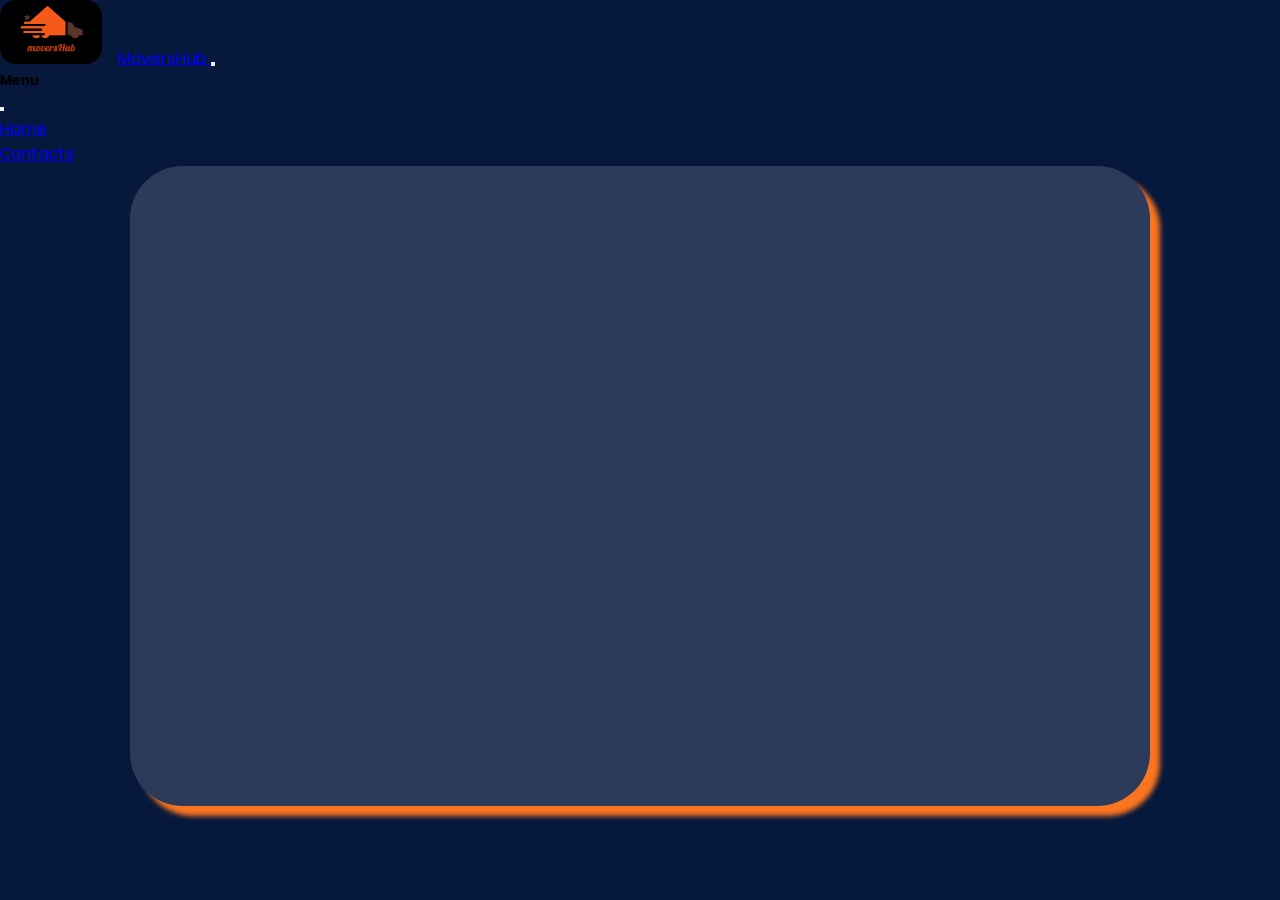
<file: index.html>
<!DOCTYPE html>
<html lang="en">

<head>
  <meta charset="UTF-8" />
  <meta http-equiv="X-UA-Compatible" content="IE=edge" />
  <meta name="viewport" content="width=device-width, initial-scale=1.0" />
  <title>Movers Hub</title>
  <link href="https://cdn.jsdelivr.net/npm/bootstrap@5.1.3/dist/css/bootstrap.min.css" rel="stylesheet"
    integrity="sha384-1BmE4kWBq78iYhFldvKuhfTAU6auU8tT94WrHftjDbrCEXSU1oBoqyl2QvZ6jIW3" crossorigin="anonymous" />
  <script src="https://cdn.jsdelivr.net/npm/bootstrap@5.1.3/dist/js/bootstrap.bundle.min.js"
    integrity="sha384-ka7Sk0Gln4gmtz2MlQnikT1wXgYsOg+OMhuP+IlRH9sENBO0LRn5q+8nbTov4+1p" crossorigin="anonymous">
  </script>
  <link rel="stylesheet" href="css/index.css" />
</head>

<body>
  <header>
    <nav class="navbar navbar-expand-lg navbar-light">
      <div class="container-fluid">
        <img src="assets/ogayes/images/movershub.png" height="" width="" alt="" id="uv" />
        <a class="navbar-brand display-1 text-light" href="#"> MoversHub </a>
        <button class="navbar-toggler text-warning" type="button" data-bs-toggle="offcanvas"
          data-bs-target="#offcanvasNavbar" aria-controls="offcanvasNavbar">
          <span class="navbar-toggler-icon"></span>
        </button>
        <div class="offcanvas offcanvas-end" tabindex="-1" id="offcanvasNavbar" aria-labelledby="offcanvasNavbarLabel">
          <div class="offcanvas-header">
            <h5 class="offcanvas-title text-light fs-3" id="offcanvasNavbarLabel">
              Menu
            </h5>
            <button type="button" class="btn-close text-reset" data-bs-dismiss="offcanvas" aria-label="Close"></button>
          </div>
          <div class="offcanvas-body">
            <ul class="navbar-nav justify-content-end flex-grow-1 pe-3">
              <li class="nav-item">
                <a class="nav-link active text-light" aria-current="page" href="index.html">Home</a>
              </li>

              <li class="nav-item">
                <a class="nav-link text-light" href="contact.html">Contacts</a>
              </li>
            </ul>
          </div>
        </div>

      </nav>
    </header>
    <section class="logIn">
      <div class="box mb-5">
        <div class="innerBox">
          <div class="formBox d-grid">
            <form
              action="index.html"
              class="sign-in-form d-flex justify-content-evenly"
            >
              <div class="logo fst-italic d-flex text-center">
                <h1 class="text-light fw-bold">Movers Hub</h1>
              </div>
              <div class="heading">
                <h2 class="col">Welcome Back!!</h2>

      </div>
    </nav>
  </header>
  <section class="logIn">
    <div class="box mb-5">
      <div class="innerBox">
        <div class="formBox d-grid">
          <form action="index.html" class="sign-in-form d-flex justify-content-evenly">
            <div class="logo fst-italic d-flex text-center">
              <h1 class="text-light fw-bold">Movers Hub</h1>
            </div>
            <div class="heading">
              <h3 class="col">Welcome Back!!</h3>


              <p class="fs-6">Don't have an account?</p>

              <a href="#" class="toggle fs-6">Sign up</a>
            </div>


              <div class="forms">
                <div class="form-group">
                  <div class="input">
                    <input
                      required
                      type="text"
                      id="name"
                      class="field"
                      minlength="4"
                      placeholder="Your name here..."
                    />
                  </div>
                  <div class="input">
                    <input
                      required
                      type="text"
                      id="password"
                      class="field"
                      placeholder="Your password..."
                      minlength="4"
                    />
                  </div>
                  <input type="submit" value="Sign-In" class="signBtn" />
                  <p class="text">
                    Forgot your password or login details?
                    <a href="#">Get help?</a>signing in.
                  </p>
                </div>
              </div>
            </form>
            <form
              action="index.html"
              class="sign-up-form d-flex justify-content-evenly"
            >
              <div class="logo fst-italic d-flex text-center">
                <h1 class="text-light fw-bold">Movers Hub</h1>
              </div>
              <div class="heading">
                <h2 class="col">Get Started!!</h2>
                <p>Already have an account?</p>
                <a href="#" class="toggle">Sign in</a>
              </div>
              <div class="forms">
                <div class="form-group">
                  <div class="input">
                    <input
                      required
                      type="text"
                      id="name"
                      class="field"
                      minlength="4"
                      placeholder="Your name here..."
                    />
                  </div>
                  <div class="input">
                    <input
                      required
                      type="email"
                      id="password"
                      class="field"
                      placeholder="@gmail.com..."
                      minlength="4"
                    />
                  </div>
                  <div class="input">
                    <input
                      required
                      type="text"
                      id="password"
                      class="field"
                      placeholder="Your password..."
                      minlength="4"
                    />
                  </div>
                  <input type="submit" value="Sign-Up" class="signBtn" />
                  <p class="text">
                    By signing up I agree to the
                    <a href="#">Terms of Service </a> and
                    <a href="#">Privacy conditions.</a>
                  </p>

            <div class="forms">
              <div class="form-group">
                <div class="input">
                  <input type="text" id="name" class="field" minlength="4" placeholder="Your name here..." />
                </div>
                <div class="input">
                  <input type="text" id="password" class="field" placeholder="Your password..." minlength="4" />

                </div>
                <input type="submit" value="Sign-In" class="signBtn" />
                <p class="text">
                  Forgot your password or login details?
                  <a href="#">Get help? </a>signing in.
                </p>
              </div>
            </div>
          </form>
          <form action="index.html" class="sign-up-form d-flex justify-content-evenly">
            <div class="logo fst-italic d-flex text-center">
              <h1 class="text-light fw-bold">Movers Hub</h1>
            </div>
            <div class="heading">
              <h3 class="col">Get Started!! </h3>
              <p class="fs-6">Already have an account? </p>
              <a href="#" class="toggle fs-6">Sign in</a>
            </div>
            <div class="forms">
              <div class="form-group">
                <div class="input">
                  <input type="text" id="name" class="field" minlength="4" placeholder="Your name here..." />
                </div>
                <div class="input">
                  <input type="email" id="password" class="field" placeholder="@gmail.com..." minlength="4" />
                </div>
                <div class="input">
                  <input type="text" id="password" class="field" placeholder="Your password..." minlength="4" />
                </div>
                <input type="submit" value="Sign-Up" class="signBtn" />
                <p class="text">
                  By signing up I agree to the
                  <a href="#">Terms of Service </a> and
                  <a href="#">Privacy conditions.</a>
                </p>
              </div>
            </div>
          </form>
        </div>

        <div class="carousel d-grid">
          <div class="pictures d-grid">
            <img src="images/Logopx.gif" alt="" />
          </div>
          <div class="slider d-flex justify-content-center">
            <div class="wrap">
              <div class="group d-flex flex-column align-content-center fw-bold text-center">
                <p>
                  Get moving with
                  <span class="text-light fst-italic">Movers Hub</span>.
                </p>
                <p>We vet all our movers ensuring your're in safe hands.</p>
              </div>
            </div>
          </div>
        </div>
      </div>
    </div>
  </section>

  <script src="https://cdnjs.cloudflare.com/ajax/libs/jquery/3.6.0/jquery.min.js"
    integrity="sha512-894YE6QWD5I59HgZOGReFYm4dnWc1Qt5NtvYSaNcOP+u1T9qYdvdihz0PPSiiqn/+/3e7Jo4EaG7TubfWGUrMQ=="
    crossorigin="anonymous" referrerpolicy="no-referrer"></script>
  <script src="js/index.js"></script>
</body>

</html>
</file>
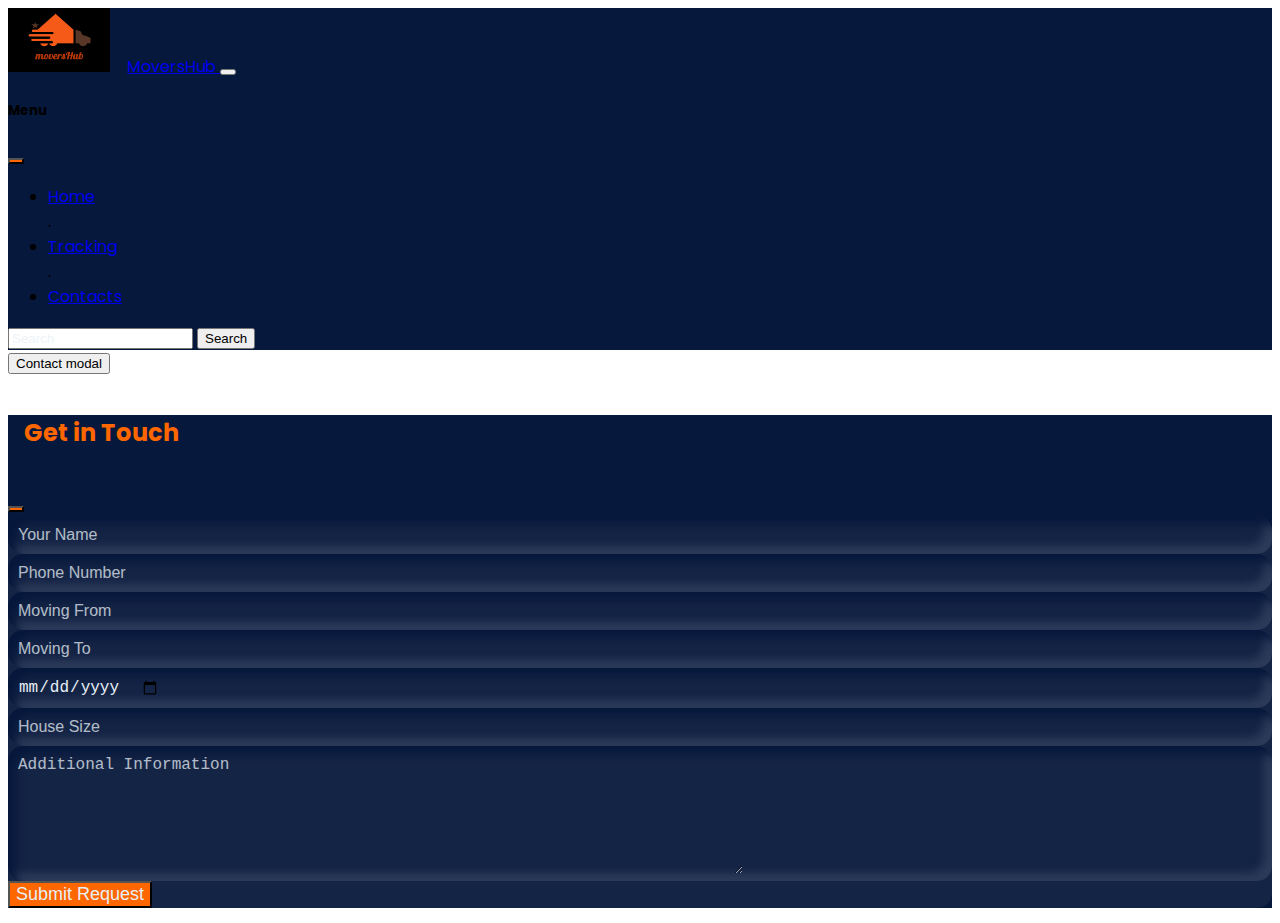
<file: booking.html>
<!DOCTYPE html>
<html lang="en">

<head>
  <meta charset="UTF-8">
  <meta http-equiv="X-UA-Compatible" content="IE=edge">
  <meta name="viewport" content="width=device-width, initial-scale=1.0">
  <link href="https://cdn.jsdelivr.net/npm/bootstrap@5.1.3/dist/css/bootstrap.min.css" rel="stylesheet"
    integrity="sha384-1BmE4kWBq78iYhFldvKuhfTAU6auU8tT94WrHftjDbrCEXSU1oBoqyl2QvZ6jIW3" crossorigin="anonymous">
  <link rel="stylesheet" href="./css/booking.css">
  <title>Booking Form</title>
  <script src="https://cdn.jsdelivr.net/npm/bootstrap@5.1.3/dist/js/bootstrap.bundle.min.js"
    integrity="sha384-ka7Sk0Gln4gmtz2MlQnikT1wXgYsOg+OMhuP+IlRH9sENBO0LRn5q+8nbTov4+1p" crossorigin="anonymous">
  </script>
  <script src="https://code.jquery.com/jquery-3.6.0.js" integrity="sha256-H+K7U5CnXl1h5ywQfKtSj8PCmoN9aaq30gDh27Xc0jk="
    crossorigin="anonymous"></script>
  <script src="./js/booking.js" type="module"></script>
</head>

<body>
  <header>
    <nav class="navbar navbar-expand-lg navbar-light">
      <div class="container-fluid">
        <img src="assets/ogayes/images/movershub.png" height="" width="" alt="" id="uv">
        <a class="navbar-brand display-1 text-light" href="#">MoversHub </a>
        <button class="navbar-toggler text-warning" type="button" data-bs-toggle="offcanvas"
          data-bs-target="#offcanvasNavbar" aria-controls="offcanvasNavbar">
          <span class="navbar-toggler-icon "></span>
        </button>
        <div class="offcanvas offcanvas-end" tabindex="-1" id="offcanvasNavbar" aria-labelledby="offcanvasNavbarLabel">
          <div class="offcanvas-header">
            <h5 class="offcanvas-title text-light fs-3" id="offcanvasNavbarLabel">Menu</h5>
            <button type="button" class="btn-close text-reset" data-bs-dismiss="offcanvas" aria-label="Close"></button>
          </div>
          <div class="offcanvas-body">
            <ul class="navbar-nav justify-content-end flex-grow-1 pe-3">
              <li class="nav-item">
                <a class="nav-link active text-light" aria-current="page" href="index.html">Home</a>
              </li>.
              <li class="nav-item">
                <a class="nav-link text-light" href="tracking.html">Tracking</a>
              </li>.
              <li class="nav-item">
                <a class="nav-link text-light" href="contact.html">Contacts</a>
              </li>
            </ul>
            <form class="d-flex">
              <input class="form-control me-2" type="search" placeholder="Search" aria-label="Search">
              <button class="btn btn-outline-light text-warning" type="submit">Search</button>
            </form>
          </div>
        </div>
      </div>
    </nav>
  </header>

  <div class="container p-5">
    <!-- Button trigger modal -->
    <button type="button" class="btn btn-primary" data-bs-toggle="modal" data-bs-target="#bookingModal">
      Contact modal
    </button>

    <!-- Modal -->
    <div class="modal fade myModal" id="bookingModal" tabindex="-1" aria-labelledby="exampleModalLabel"
      aria-hidden="true">
      <div class="modal-dialog modal-lg">
        <div class="modal-content">
          <div class="modal-header text-center">
            <h5 class="modal-title" id=" exampleModalLabel">Get in Touch</h5>
            <button type="button" class="btn-close" data-bs-dismiss="modal" aria-label="Close"></button>
          </div>
          <div class="modal-body">
            <div class="container form-container p-2">
              <form id="contactForm" action="tracking.html">
                <div class="row d-flex g-3 fields m-2">
                  <div class="col forminput mx-3">
                    <input type="text" name="pName" class="w-100" id="name" placeholder="Your Name" required>
                  </div>
                  <div class="col forminput mx-3">
                    <input type="tel" name="telNo" class="w-100" id="tel" placeholder="Phone Number" maxlength="10"
                      required>
                  </div>
                </div>

                <div class="row d-flex g-3 fields m-2">
                  <div class="col forminput mx-3">
                    <input type="text" name="movingfrom" class="w-100" id="moving-from" placeholder="Moving From"
                      required>
                  </div>
                  <div class="col forminput mx-3">
                    <input type="text" name="movingto" class="w-100" id="moving-to" placeholder="Moving To" required>
                  </div>
                </div>

                <div class="row d-flex g-3 fields m-2 ">
                  <div class="col forminput mx-3">
                    <input type="date" class="text-light opacity-75 w-100" name="date" id="date-picker"
                      placeholder="Schedule Date" required>
                  </div>
                  <div class="col forminput mx-3">
                    <input type="number" class="w-100" name="NoOfRooms" id="rooms" placeholder="House Size" min="1"
                      required>
                  </div>
                </div>

                <div class="row d-flex g-3 fields m-2 ">
                  <div class="col forminput mx-3">
                    <textarea name="messages" id="message" cols=70" rows="6"
                      placeholder="Additional Information"></textarea>
                  </div>
                </div>
                <div class="atc m-4">
                  <button type="button" id="submitBtn" class="btn btn-atc">Submit
                    Request</button>
                </div>
              </form>
            </div>
          </div>
        </div>
      </div>
    </div>
  </div>

</body>

</html>
</file>
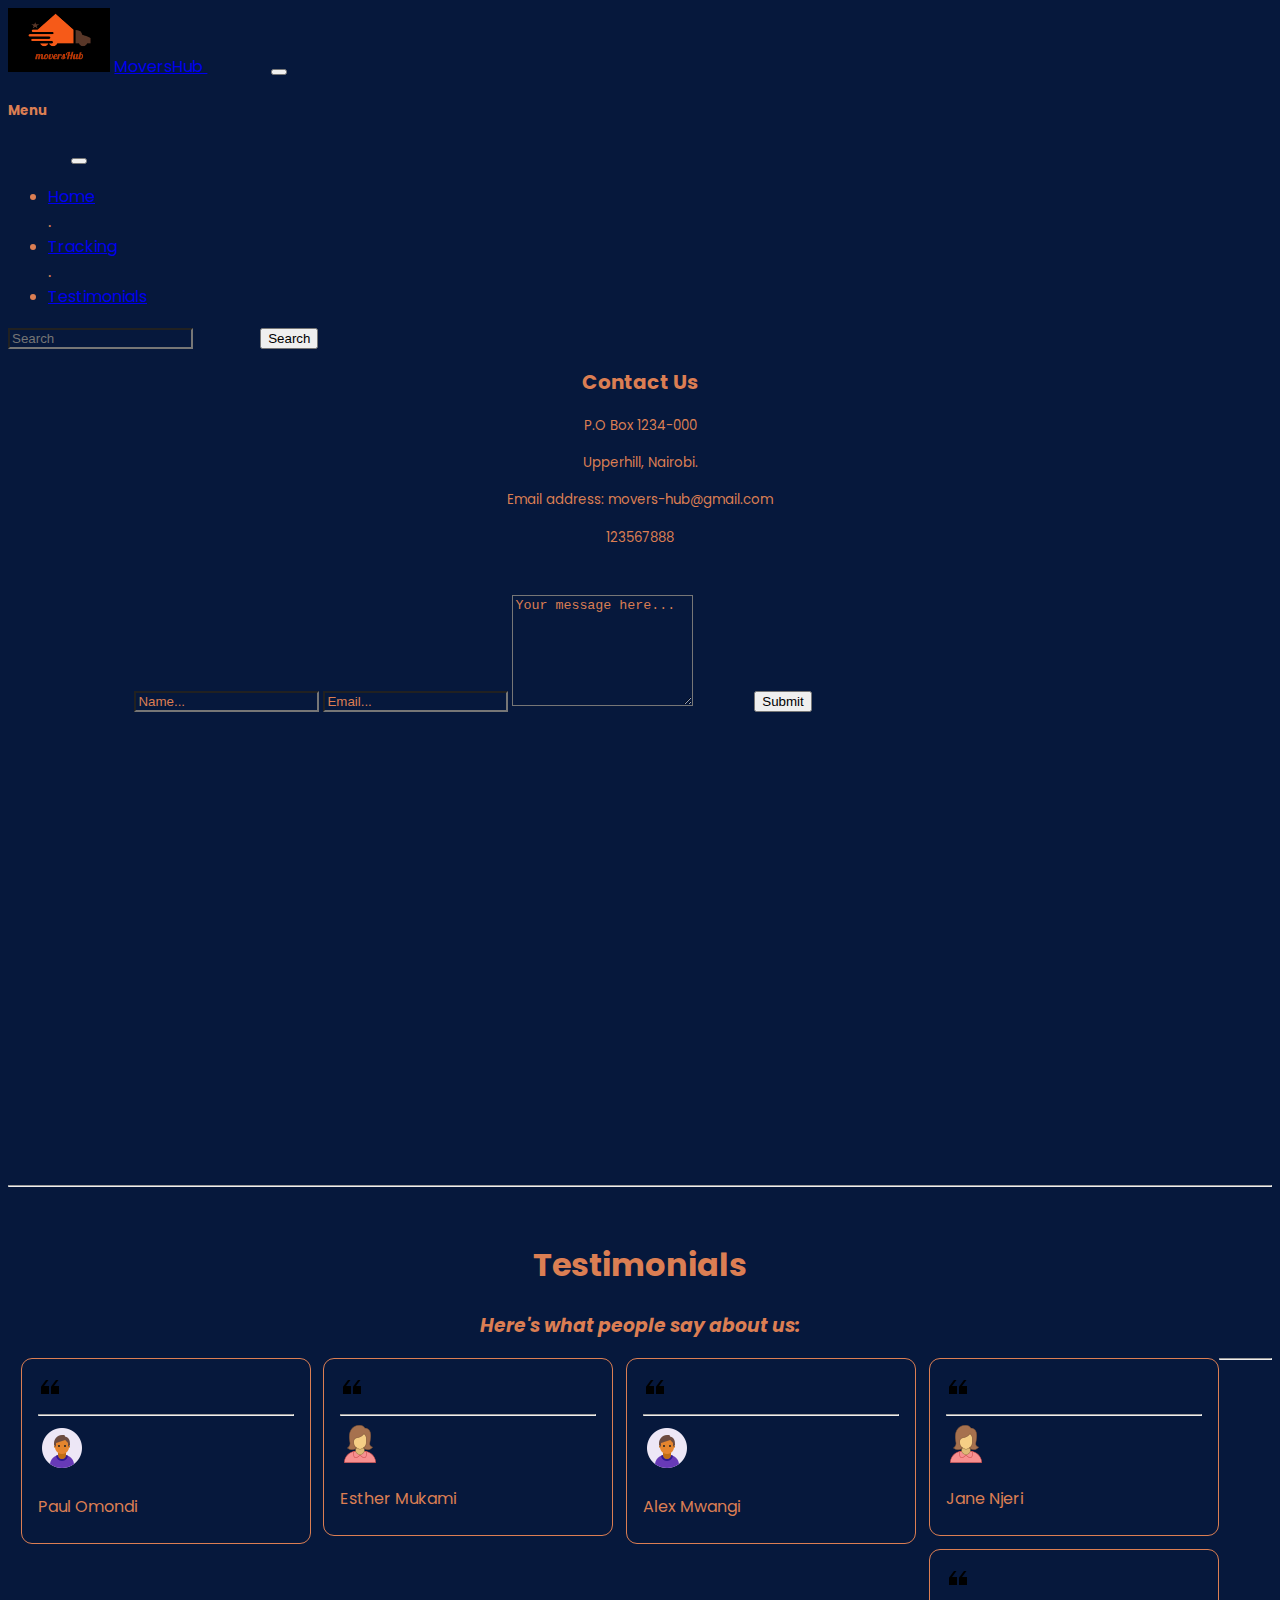
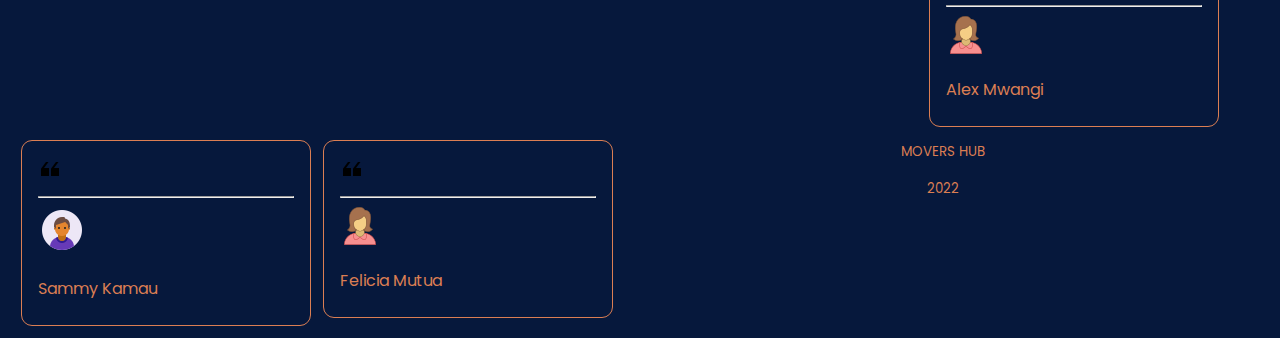
<file: contact.html>
<!DOCTYPE html>
<html lang="en">

<head>
    <meta charset="UTF-8">
    <meta http-equiv="X-UA-Compatible" content="IE=edge">
    <meta name="viewport" content="width=device-width, initial-scale=1.0">
    <title>Testimonials-Contact Us</title>
    <link href="https://cdn.jsdelivr.net/npm/bootstrap@5.1.3/dist/css/bootstrap.min.css" rel="stylesheet"
        integrity="sha384-1BmE4kWBq78iYhFldvKuhfTAU6auU8tT94WrHftjDbrCEXSU1oBoqyl2QvZ6jIW3" crossorigin="anonymous">
    <link rel="stylesheet" href="css/contact.css">

</head>

<body>
    <header>

        <nav class="navbar navbar-expand-lg navbar-light   p-2 mb-4">
            <div class="container-fluid">
                <img src="assets/ogayes/images/movershub.png" height="" width="" alt="" id="uv">
                <a class="navbar-brand display-1 text-light" href="#">MoversHub </a>
                <button class="navbar-toggler  text-warning" type="button" data-bs-toggle="offcanvas"
                    data-bs-target="#offcanvasNavbar" aria-controls="offcanvasNavbar">
                    <span class="navbar-toggler-icon "></span>
                </button>
                <div class="offcanvas offcanvas-end" tabindex="-1" id="offcanvasNavbar"
                    aria-labelledby="offcanvasNavbarLabel">
                    <div class="offcanvas-header">
                        <h5 class="offcanvas-title text-light fs-3" id="offcanvasNavbarLabel">Menu</h5>
                        <button type="button" class="btn-close text-reset" data-bs-dismiss="offcanvas"
                            aria-label="Close"></button>
                    </div>
                    <div class="offcanvas-body">
                        <ul class="navbar-nav justify-content-end flex-grow-1 pe-3">
                            <li class="nav-item">
                                <a class="nav-link active text-light" aria-current="page" href="index.html">Home</a>
                            </li>.
                            <li class="nav-item">
                                <a class="nav-link text-light" href="tracking.html">Tracking</a>
                            </li>.
                            <li class="nav-item">
                                <a class="nav-link text-light" href="#heading">Testimonials</a>
                            </li>

                        </ul>
                        <form class="d-flex">
                            <input class="form-control me-2" type="search" placeholder="Search" aria-label="Search">
                            <button class="btn btn-outline-light text-warning" type="submit">Search</button>
                        </form>
                    </div>
                </div>
            </div>
        </nav>
    </header>


    <div class="address mb-5">
        <h2>Contact Us</h2>
        <p>P.O Box 1234-000</p>
        <p>Upperhill, Nairobi.</p>
        <p>Email address: movers-hub@gmail.com</p>
        <p>123567888</p>
    </div>

    <div class="map row mx-auto">
        <div class="col-lg-6">
            <form id="contact">
                <input type="text" class="form-control p-3 mb-2" placeholder="Name..." id="text">
                <label for="Name"></label>

                <input type="email" class="form-control p-3 mb-2" placeholder="Email..." id="email">
                <label for="email"></label>
                <textarea class="form-control" rows="7" placeholder="Your message here..." id="message"></textarea>

                <button type="submit" class="btn btn-primary mt-3 text-center mx-auto">Submit</button>

            </form>
        </div>
        <div class="col-lg-6 mapouter">
            <div class="gmap_canvas"><iframe width="746" height="526" id="gmap_canvas"
                    src="https://maps.google.com/maps?q=upperhill&t=&z=13&ie=UTF8&iwloc=&output=embed" frameborder="0"
                    scrolling="no" marginheight="0" marginwidth="0"></iframe><a
                    href="https://www.embedgooglemap.net/blog/divi-discount-code-elegant-themes-coupon/">divi
                    discount</a><br>
                <style>
                    .mapouter {
                        position: relative;
                        text-align: right;
                        height: 400px;
                        width: 620px;
                    }
                </style><a href="https://www.embedgooglemap.net">how to add a google map to html</a>
                <style>
                    .gmap_canvas {
                        overflow: hidden;
                        background: none !important;
                        height: 400px;
                        width: 620px;
                    }
                </style>
            </div>
        </div>

    </div>

    <hr>
    <div id="heading">
        <h1>Testimonials</h1>
        <h3>Here's what people say about us:</h3>
    </div>
    <div class="row items p-5 mx-auto justify-content-center">
        <div class="col-sm-12 col-md-6 col-lg-3 card">
            <div class="card-body text-center">
                <img src="./images-test/icons8-quote-left-24.png" alt="quotesicon">
                <div class="comment">
                    <p>Being able to choose the size of the vehicle for my goods was the best part. I was able to get my
                        quote and
                        i didn't have the trouble of charges changing when the work was done. Payment was made online
                        for
                        accountability. Brilliant!
                    </p>
                </div>
                <hr>
                <div>
                    <div class="maleicon"><img src="./images-test/icons8-circled-user-male-skin-type-5-48.png"
                            alt="maleicon">
                    </div>
                    <div class="prof">
                        <div class="profile">
                            <p>Paul Omondi</p>
                        </div>
                    </div>

                </div>

            </div>
        </div>
        <div class="col-sm-12 col-md-6 col-lg-3 card">
            <div class="card-body text-center">
                <img src="./images-test/icons8-quote-left-24.png" alt="quotesicon">
                <div class="comment">
                    <p>I am very happy that i didn't have to go round looking for transport services.
                        This is definately a game changer. The service provider came home 30min before time!
                    </p>
                </div>
                <hr>
                <div>
                    <div class="femaleicon"><img src="./images-test/icons8-lady-40.png" alt="femaleicon">
                    </div>
                    <div class="prof">
                        <div class="profile">
                            <p>Esther Mukami</p>
                        </div>
                    </div>

                </div>

            </div>
        </div>
        <div class="col-sm-12 col-md-6 col-lg-3 card text-center">
            <div class="card-body">
                <img src="./images-test/icons8-quote-left-24.png" alt="quotesicon">
                <div class="comment">
                    <p>At first i thought this would have been expensive, but the movers are very open to negotiation. I
                        also
                        like how first i got a quote and a call back from the mover i booked. They were very
                        professional.
                        I recommend this site to anyone who wants to move.
                    </p>
                </div>
                <hr>
                <div>
                    <div class="maleicon"><img src="./images-test/icons8-circled-user-male-skin-type-5-48.png"
                            alt="maleicon">
                    </div>
                    <div class="prof">
                        <div class="profile">
                            <p>Alex Mwangi</p>
                        </div>
                    </div>

                </div>

            </div>
        </div>
        <div class="col-sm-12 col-md-6 col-lg-3 card text-center">
            <div class="card-body">
                <img src="./images-test/icons8-quote-left-24.png" alt="quotesicon">
                <div class="comment">
                    <p>I was able to find a mover despite the short notice, they were able to move me a significant
                        distance, from Nairobi to Nakuru. They organized
                        everything and got my place in order not minding the current stress on time.
                    </p>
                </div>
                <hr>
                <div>
                    <div class="ladyicon"><img src="./images-test/icons8-lady-40.png" alt="femaleicon">
                    </div>
                    <div class="prof">
                        <div class="profile">
                            <p>Jane Njeri</p>
                        </div>
                    </div>

                </div>

            </div>
        </div>
        <div class="col-sm-12 col-md-6 col-lg-3 card text-center">
            <div class="card-body">
                <img src="./images-test/icons8-quote-left-24.png" alt="quotesicon">
                <div class="comment">
                    <p>This saved me ALOT of hustle! Moving has been one of my worst days because of the hustle i recall
                        making 3 trips for my
                        stuff cause i couldn't find a car big enough! But now i just had to browse over and click!
                    </p>
                </div>
                <hr>
                <div>
                    <div class="maleicon"><img src="./images-test/icons8-lady-40.png" alt="femaleicon">
                    </div>
                    <div class="prof">
                        <div class="profile">
                            <p>Alex Mwangi</p>
                        </div>
                    </div>

                </div>

            </div>
        </div>
        <div class="col-sm-12 col-md-6 col-lg-3 card text-center">
            <div class="card-body">
                <img src="./images-test/icons8-quote-left-24.png" alt="quotesicon">
                <div class="comment">
                    <p>I booked a mover for my relative and they actually went! This was a trial that WORKED!. They were
                        very professional. Kudos!
                    </p>
                </div>
                <hr>
                <div>
                    <div class="maleicon"><img src="./images-test/icons8-circled-user-male-skin-type-5-48.png"
                            alt="maleicon">
                    </div>
                    <div class="prof">
                        <div class="profile">
                            <p>Sammy Kamau</p>
                        </div>
                    </div>

                </div>

            </div>
        </div>
        <div class="col-sm-12 col-md-6 col-lg-3 card">
            <div class="card-body">
                <img src="./images-test/icons8-quote-left-24.png" alt="quotesicon">
                <div class="comment">
                    <p>The quick response to my booking request was a win. The mover was very attentive to my
                        specifications,
                        and i thought to myself...where has movers-hub been all my life ;-)
                    </p>
                </div>
                <hr>
                <div>
                    <div class="femaleicon"><img src="./images-test/icons8-lady-40.png" alt="femalemaleicon">
                    </div>
                    <div class="prof">
                        <div class="profile">
                            <p>Felicia Mutua</p>
                        </div>
                    </div>

                </div>

            </div>
        </div>

    </div>
    <hr>
    <footer>
        <p>MOVERS HUB</p>
        <P>2022</P>
    </footer>


    <script src="https://code.jquery.com/jquery-3.6.0.min.js"
        integrity="sha256-/xUj+3OJU5yExlq6GSYGSHk7tPXikynS7ogEvDej/m4=" crossorigin="anonymous">
    </script>
    <script src="js/contact.js"></script>
</body>

</html>
</file>
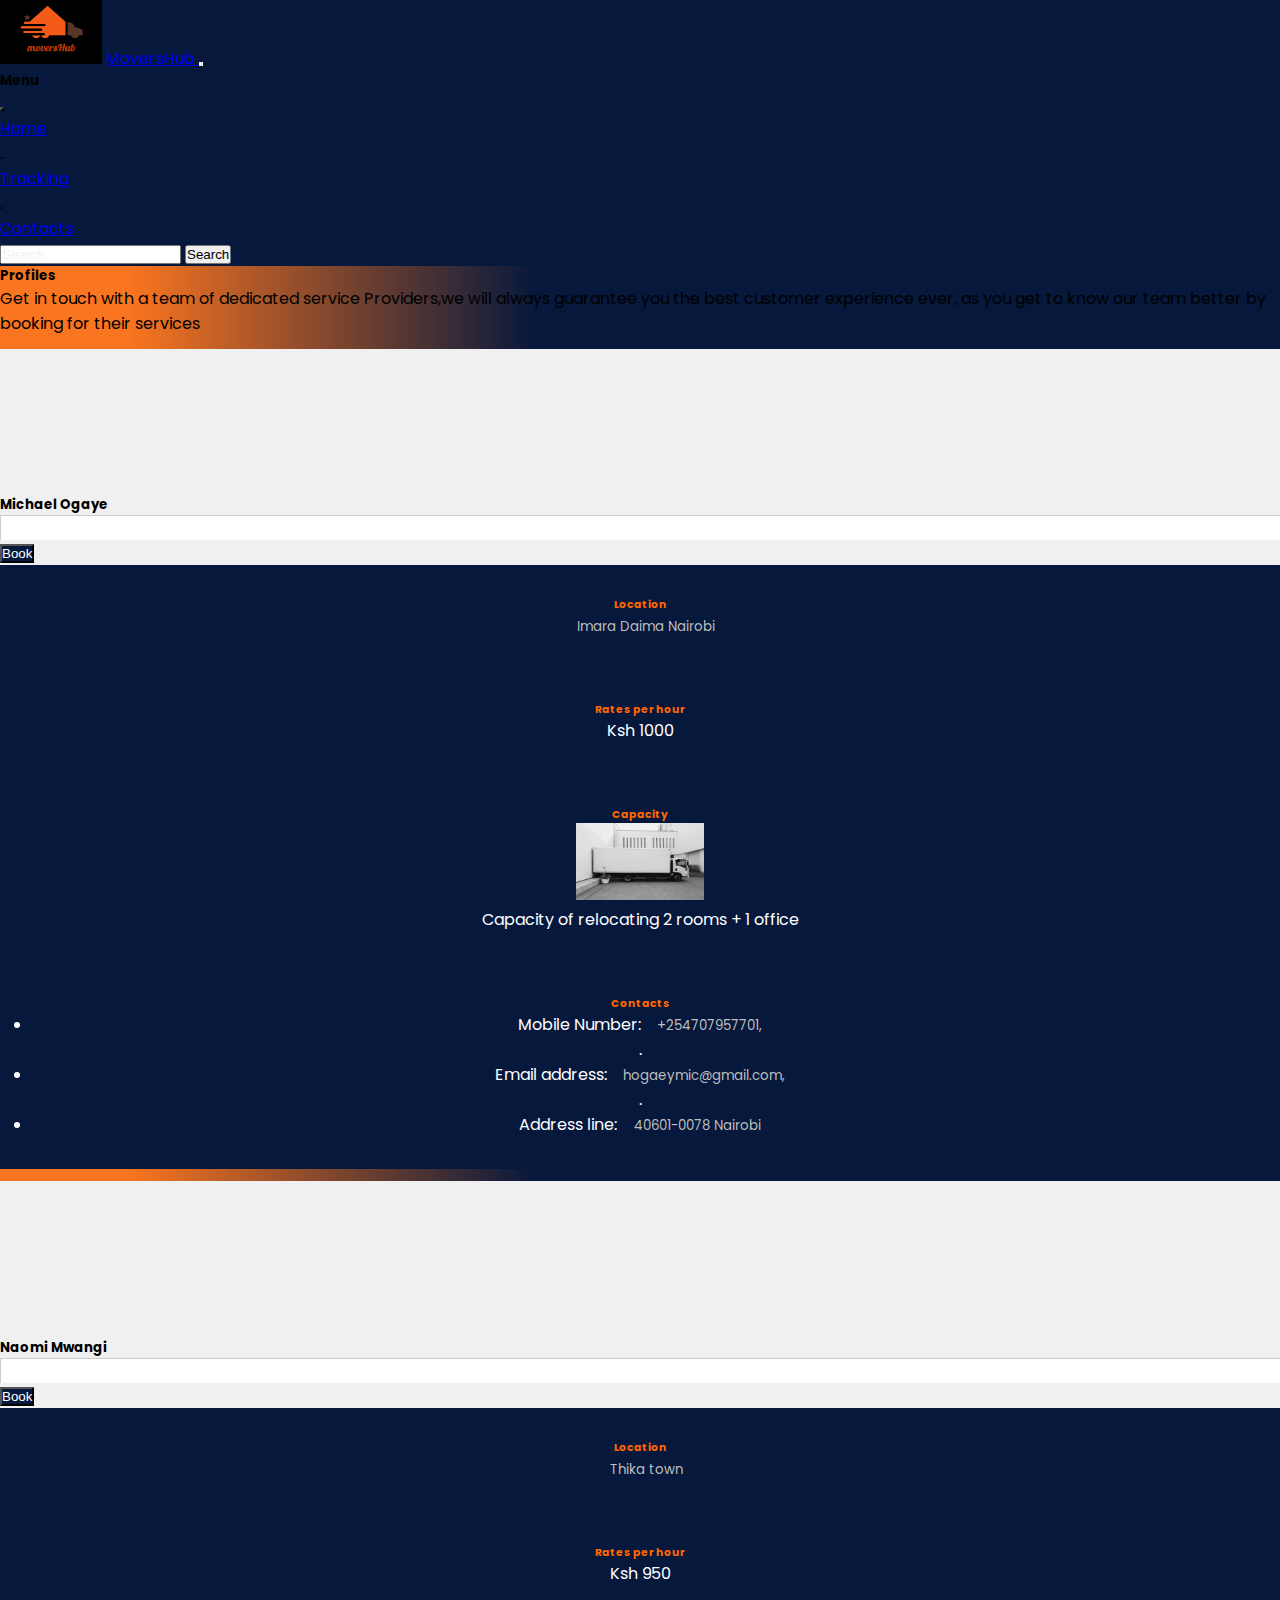
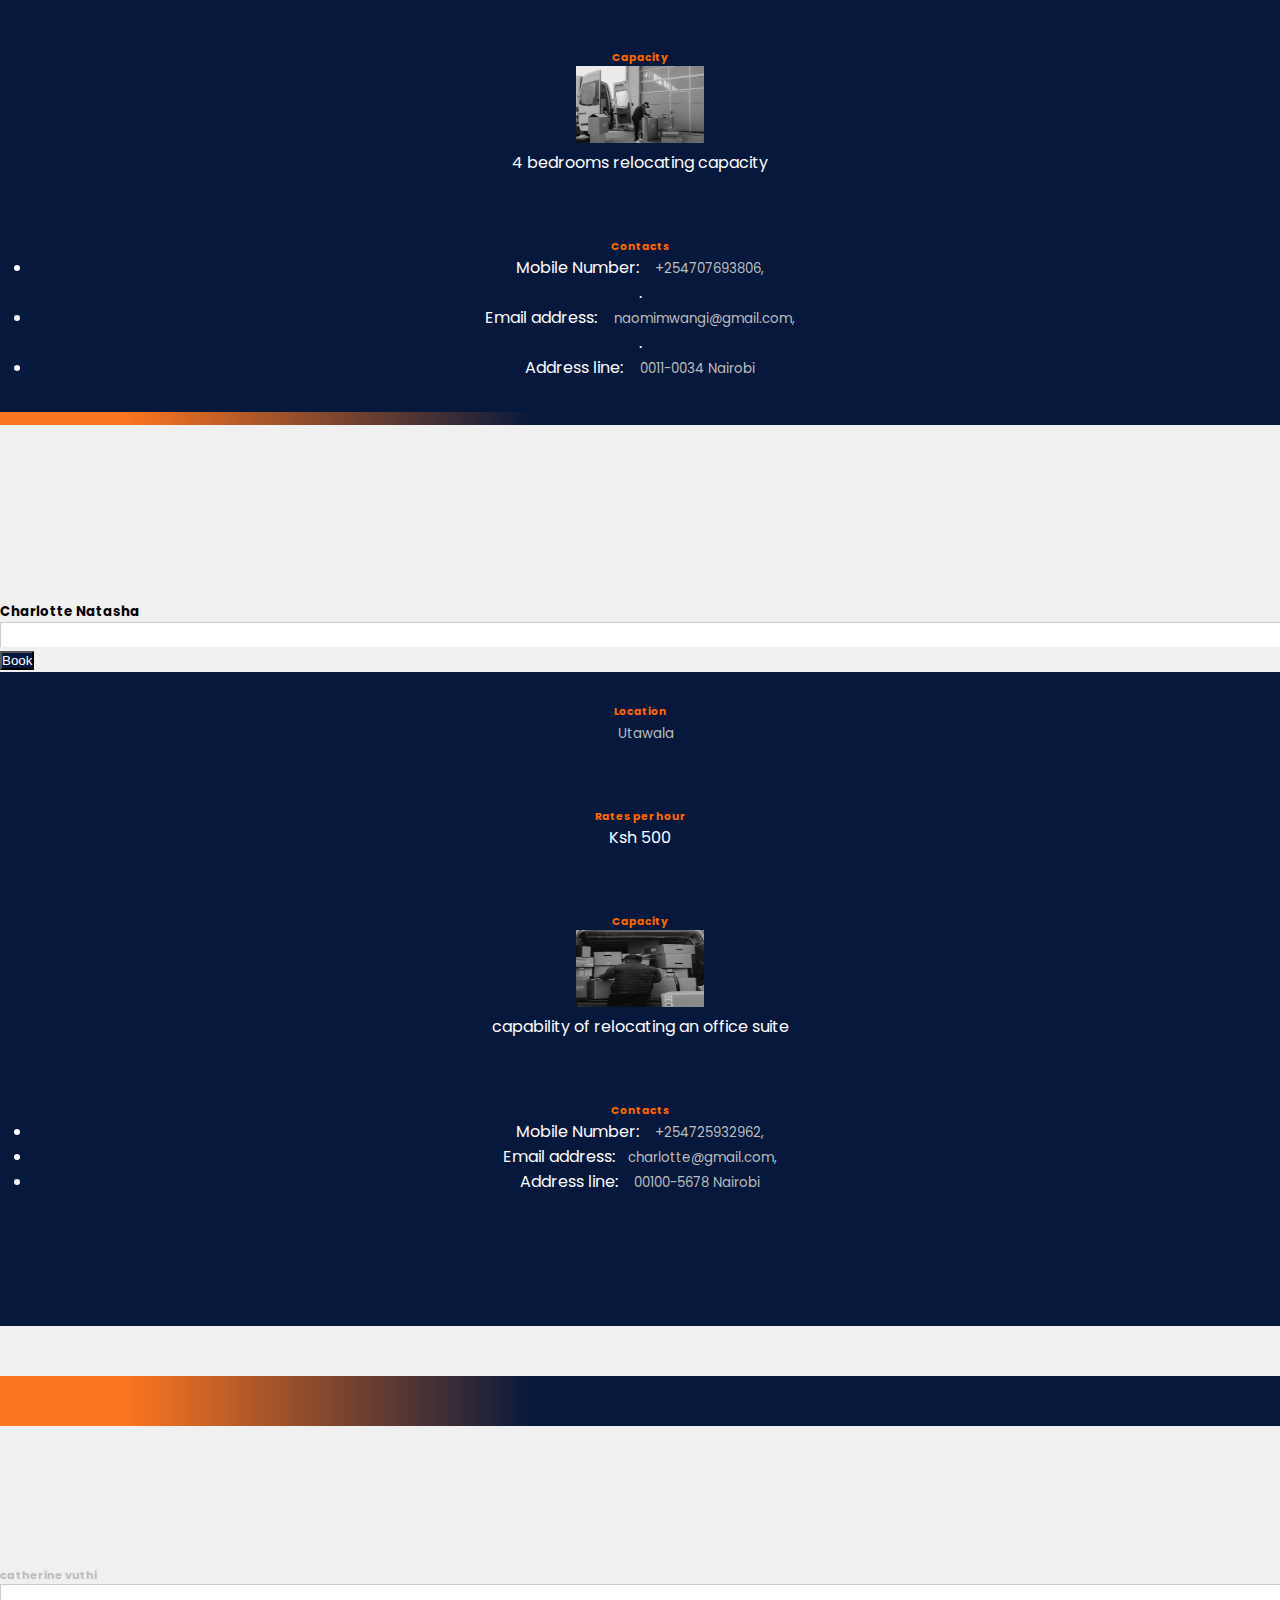
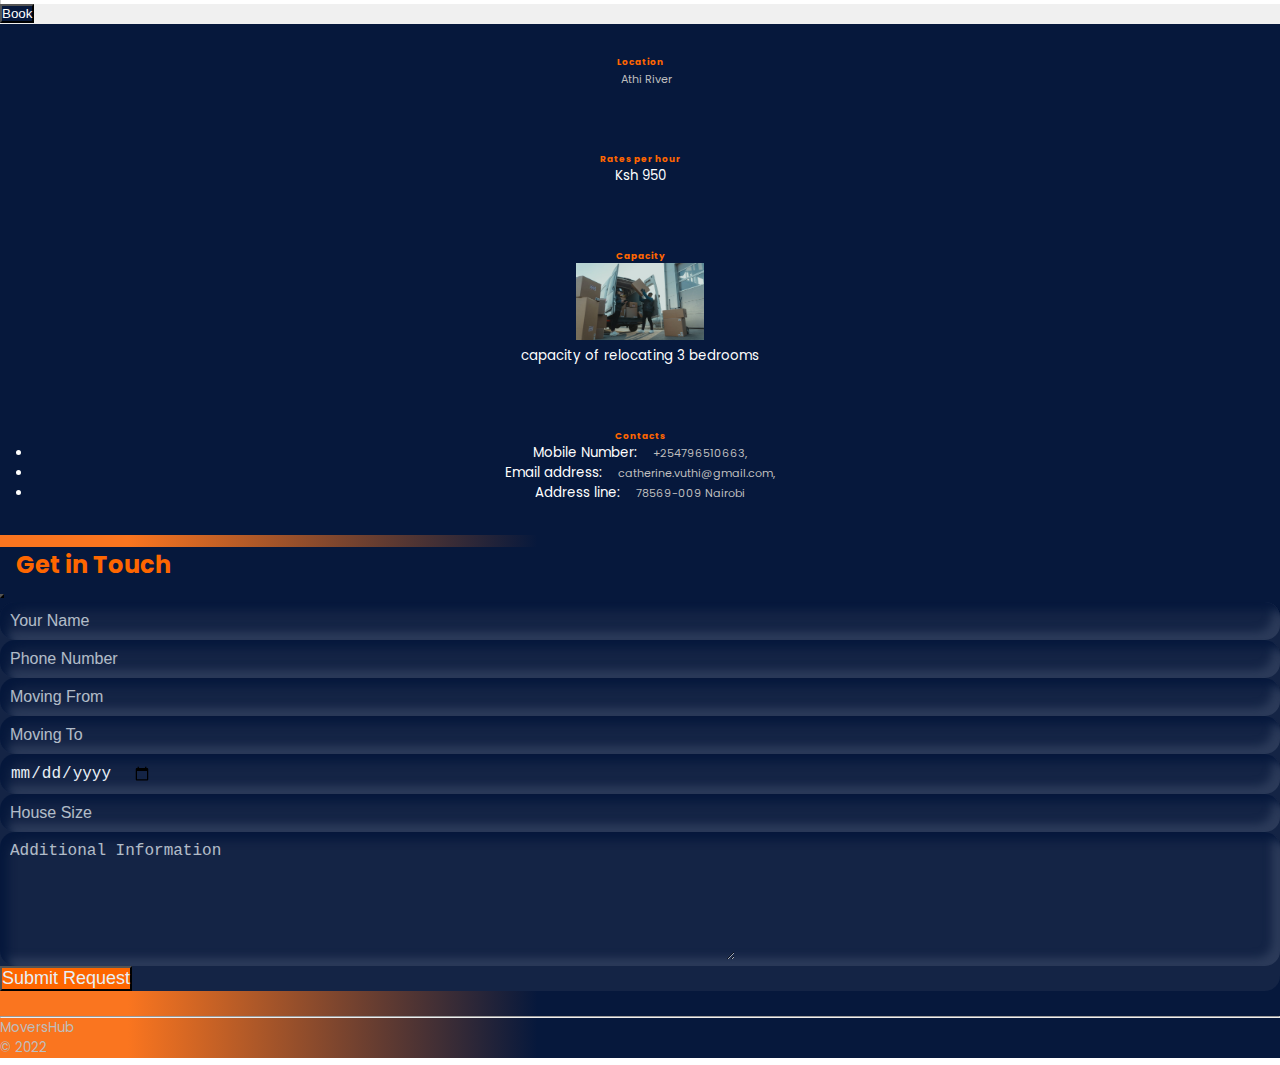
<file: profiles.html>
<!DOCTYPE html>
<html lang="en">

<head>
    <meta charset="UTF-8">
    <meta http-equiv="X-UA-Compatible" content="IE=edge">
    <meta name="viewport" content="width=device-width, initial-scale=1.0">
    <title>Profiles</title>

    <script src="https://cdnjs.cloudflare.com/ajax/libs/jquery/3.6.0/jquery.min.js"
        integrity="sha512-894YE6QWD5I59HgZOGReFYm4dnWc1Qt5NtvYSaNcOP+u1T9qYdvdihz0PPSiiqn/+/3e7Jo4EaG7TubfWGUrMQ=="
        crossorigin="anonymous" referrerpolicy="no-referrer"></script>
    <script src="js/booking.js"></script>
    <script src="js/profile.js"></script>

    <link rel="stylesheet" href="https://cdnjs.cloudflare.com/ajax/libs/font-awesome/6.1.0/css/all.min.css"
        integrity="sha512-10/jx2EXwxxWqCLX/hHth/vu2KY3jCF70dCQB8TSgNjbCVAC/8vai53GfMDrO2Emgwccf2pJqxct9ehpzG+MTw=="
        crossorigin="anonymous" referrerpolicy="no-referrer" />

    <!-- CSS only -->
    <link href="https://cdn.jsdelivr.net/npm/bootstrap@5.1.3/dist/css/bootstrap.min.css" rel="stylesheet"
        integrity="sha384-1BmE4kWBq78iYhFldvKuhfTAU6auU8tT94WrHftjDbrCEXSU1oBoqyl2QvZ6jIW3" crossorigin="anonymous">
    <link rel="stylesheet" href="css/profiles.css">
</head>

<body>
    <header>



        <nav class="navbar navbar-expand-lg navbar-light   p-4 mb-4">
            <div class="container-fluid">
                <img src="assets/ogayes/images/movershub.png" height="" width="" alt="" id="uv">
                <a class="navbar-brand display-1 text-light" href="#">MoversHub </a>
                <button class="navbar-toggler  text-warning" type="button" data-bs-toggle="offcanvas"
                    data-bs-target="#offcanvasNavbar" aria-controls="offcanvasNavbar">
                    <span class="navbar-toggler-icon "></span>
                </button>
                <div class="offcanvas offcanvas-end" tabindex="-1" id="offcanvasNavbar"
                    aria-labelledby="offcanvasNavbarLabel">
                    <div class="offcanvas-header">
                        <h5 class="offcanvas-title text-light fs-3" id="offcanvasNavbarLabel">Menu</h5>
                        <button type="button" class="btn-close text-reset" data-bs-dismiss="offcanvas"
                            aria-label="Close"></button>
                    </div>
                    <div class="offcanvas-body">
                        <ul class="navbar-nav justify-content-end flex-grow-1 pe-3">
                            <li class="nav-item">
                                <a class="nav-link active text-light" aria-current="page" href="index.html">Home</a>
                            </li>.
                            <li class="nav-item">
                                <a class="nav-link text-light" href="tracking.html">Tracking</a>
                            </li>.
                            <li class="nav-item">
                                <a class="nav-link text-light" href="contact.html">Contacts</a>
                            </li>

                        </ul>
                        <form class="d-flex">
                            <input class="form-control me-2" type="search" placeholder="Search" aria-label="Search">
                            <button class="btn btn-outline-light text-warning" type="submit">Search</button>
                        </form>
                    </div>
                </div>
            </div>
        </nav>
    </header>

    <main>
        <h5 class="text-light fs-3 ms-4"><i class="fa-solid fa-address-card me-1 fw-bold fs-3"></i>Profiles</h5>
        <p class="text-center fs-5 text-light w-50 mx-auto">
            Get in touch with a team of dedicated service Providers,we will always guarantee you the best customer
            experience ever, as you get to know our team better by booking for their services
        </p>






        <section id="profiles" class="mx-auto w-75 mt-5 p-1 rounded">
            <div class="templata d-flex">
                <div class="face d-flex flex-column">
                    <div class="imag text-center">
                        <img src="assets/ogayes/images/profa.png" alt="">
                    </div>
                    <h5 class="text-center mt-4 text-uppercase">Michael Ogaye</h5>

                    <div class="social text-center p-2 w-75 mx-auto rounded-pill mt-4">
                        <i class="fa-solid fa-phone"></i>
                        <i class="fa-solid fa-video"></i>
                        <i class="fa-solid fa-comment-dots"></i>
                    </div>


                    <div class="stars text-center mt-3 mb-5">
                        <i class="fa-regular fa-star"></i>
                        <i class="fa-regular fa-star"></i>
                        <i class="fa-regular fa-star"></i>
                        <i class="fa-regular fa-star"></i>
                        <i class="fa-regular fa-star-half"></i>
                    </div>

                    <div class="text-center br"><button class="btn  text-center" data-bs-toggle="modal"
                            data-bs-target="#bookingModal">Book</button></div>

                </div>

                <div class="info d-grid ">
                    <div class="qul loc">
                        <h6>Location</h6>
                        <p><small>Imara Daima Nairobi</small></p>
                    </div>
                    <div class="qul rate">
                        <h6>Rates per hour</h6>
                        <p>Ksh 1000</p>
                    </div>
                    <div class="qul capacity">
                        <h6>Capacity</h6>
                        <div class="vehp">
                            <img src="assets/ogayes/images/maxim-tolchinskiy-crHhZlES310-unsplash.jpg" alt="">
                        </div>
                        <div class="det">
                            <p>Capacity of relocating 2 rooms + 1 office</p>
                        </div>
                    </div>
                    <div class="qul contacts">
                        <h6>Contacts</h6>
                        <ul class="list list-unstyled">
                            <li>
                                <p>Mobile Number: <small>+254707957701,</small></p>
                            </li>.
                            <li>
                                <p>Email address: <small>hogaeymic@gmail.com,</small></p>
                            </li>.
                            <li>
                                <p>Address line: <small>40601-0078 Nairobi</small></p>
                            </li>


                        </ul>
                    </div>
                </div>
            </div>

        </section>





        <section id="profiles" class="mx-auto w-75  p-1 rounded">
            <div class="templata d-flex">
                <div class="face d-flex flex-column">
                    <div class="imag text-center">
                        <img src="assets/ogayes/images/Naomi.jpeg" alt="" height="150px" width="170px">
                    </div>
                    <h5 class="text-center mt-4 text-uppercase">Naomi Mwangi</h5>

                    <div class="social text-center p-2 w-75 mx-auto rounded-pill mt-4">
                        <i class="fa-solid fa-phone"></i>
                        <i class="fa-solid fa-video"></i>
                        <i class="fa-solid fa-comment-dots"></i>
                    </div>


                    <div class="stars text-center mt-3 mb-5">
                        <i class="fa-regular fa-star"></i>
                        <i class="fa-regular fa-star"></i>
                        <i class="fa-regular fa-star"></i>
                        <i class="fa-regular fa-star"></i>
                        <i class="fa-regular fa-star-half"></i>
                    </div>

                    <div class="text-center br"><button class="btn btn-primar text-center" data-bs-toggle="modal"
                            data-bs-target="#bookingModal">Book</button></div>

                </div>

                <div class="info d-grid ">
                    <div class="qul loc">
                        <h6>Location</h6>
                        <p><small>Thika town</small></p>
                    </div>
                    <div class="qul rate">
                        <h6>Rates per hour</h6>
                        <p>Ksh 950</p>
                    </div>
                    <div class="qul capacity">
                        <h6>Capacity</h6>
                        <div class="vehp">
                            <img src="assets/ogayes/images/pers1.jpg" alt="">
                        </div>
                        <div class="det">
                            <p>4 bedrooms relocating capacity</p>
                        </div>
                    </div>
                    <div class="qul contacts">
                        <h6>Contacts</h6>
                        <ul class="list list-unstyled">
                            <li class="text-start">
                                <p>Mobile Number: <small>+254707693806,</small>
                            </li>.
                            <li class="text-start">
                                <p>Email address: <small>naomimwangi@gmail.com,</small>
                            </li>.
                            <li class="text-start">
                                <p>Address line: <small>0011-0034 Nairobi</small></p>
                            </li>


                        </ul>
                    </div>
                </div>
            </div>

        </section>







        <section id="profiles" class="mx-auto w-75  p-1 rounded">
            <div class="templata d-flex">
                <div class="face d-flex flex-column">
                    <div class="imag text-center">
                        <img src="assets/ogayes/images/charlote.jpg" alt="" height="170px" width="190px">
                    </div>
                    <h5 class="text-center mt-4 text-uppercase">Charlotte Natasha</h5>

                    <div class="social text-center p-2 w-75 mx-auto rounded-pill mt-4">
                        <i class="fa-solid fa-phone"></i>
                        <i class="fa-solid fa-video"></i>
                        <i class="fa-solid fa-comment-dots"></i>
                    </div>


                    <div class="stars text-center mt-3 mb-5">
                        <i class="fa-regular fa-star"></i>
                        <i class="fa-regular fa-star"></i>
                        <i class="fa-regular fa-star"></i>
                        <i class="fa-regular fa-star"></i>
                        <i class="fa-regular fa-star-half"></i>
                    </div>

                    <div class="text-center br"><button class="btn btn-primar text-center" data-bs-toggle="modal"
                            data-bs-target="#bookingModal">Book</button></div>

                </div>

                <div class="info d-grid ">
                    <div class="qul loc">
                        <h6>Location</h6>
                        <p><small>Utawala</small></p>
                    </div>
                    <div class="qul rate">
                        <h6>Rates per hour</h6>
                        <p>Ksh 500</p>
                    </div>
                    <div class="qul capacity">
                        <h6>Capacity</h6>
                        <div class="vehp">
                            <img src="assets/ogayes/images/pers2.jpg" alt="">
                        </div>
                        <div class="det">
                            <p>capability of relocating an office suite</p>
                        </div>
                    </div>
                    <div class="qul contacts">
                        <h6>Contacts</h6>
                        <ul class="list list-unstyled">
                            <li>
                                <p>Mobile Number: <small>+254725932962,</small></p>
                            </li>
                            <li>
                                <p>Email address:<small>charlotte@gmail.com,</small> </p>
                            </li>
                            <li>
                                <p>Address line: <small>00100-5678 Nairobi</p>
                            </li>


                        </ul>
                    </div>
                </div>
            </div>

        </section>





        <section id="profiles" class="mx-auto w-75 mt-0  p-1 rounded">
            <div class="templata d-flex">
                <div class="face d-flex flex-column">
                    <div class="imag text-center">
                        <img src="assets/ogayes/images/caterina.jpg" class="ct" alt="">
                    </div>
                    <h5 class="text-center mt-4 text-uppercase">catherine vuthi</h5>

                    <div class="social text-center p-2 w-75 mx-auto rounded-pill mt-4">
                        <i class="fa-solid fa-phone"></i>
                        <i class="fa-solid fa-video"></i>
                        <i class="fa-solid fa-comment-dots"></i>
                    </div>


                    <div class="stars text-center mt-3 mb-5">
                        <i class="fa-regular fa-star"></i>
                        <i class="fa-regular fa-star"></i>
                        <i class="fa-regular fa-star"></i>
                        <i class="fa-regular fa-star"></i>
                        <i class="fa-regular fa-star-half"></i>
                    </div>

                    <div class="text-center br"><button class="btn btn-primar text-center" data-bs-toggle="modal"
                            data-bs-target="#bookingModal">Book</button></div>

                </div>

                <div class="info d-grid ">
                    <div class="qul loc">
                        <h6>Location</h6>
                        <p><small>Athi River</small></p>
                    </div>
                    <div class="qul rate">
                        <h6>Rates per hour</h6>
                        <p>Ksh 950</p>
                    </div>
                    <div class="qul capacity">
                        <h6>Capacity</h6>
                        <div class="vehp">
                            <img src="assets/ogayes/images/pers3.jpg" alt="">
                        </div>
                        <div class="det">
                            <p>capacity of relocating 3 bedrooms</p>
                        </div>
                    </div>
                    <div class="qul contacts">
                        <h6>Contacts</h6>
                        <ul class="list list-unstyled">
                            <li>
                                <p>Mobile Number: <small>+254796510663,</small></p>
                            </li>
                            <li>
                                <p>Email address: <small>catherine.vuthi@gmail.com,</small></p>
                            </li>
                            <li>
                                <p>Address line: <small>78569-009 Nairobi</small></p>
                            </li>


                        </ul>
                    </div>
                </div>
            </div>

        </section>




        <div class="modal fade myModal" id="bookingModal" tabindex="-1" aria-labelledby="exampleModalLabel"
            aria-hidden="true">
            <div class="modal-dialog modal-lg">
                <div class="modal-content">
                    <div class="modal-header text-center">
                        <h5 class="modal-title" id=" exampleModalLabel">Get in Touch</h5>
                        <button type="button" class="btn-close" data-bs-dismiss="modal" aria-label="Close"></button>
                    </div>
                    <div class="modal-body">
                        <div class="container form-container p-2">
                            <form id="contactForm">
                                <div class="row d-flex g-3 fields m-2">
                                    <div class="col forminput mx-3">
                                        <input type="text" name="pName" class="w-100" id="name" placeholder="Your Name"
                                            required>
                                    </div>
                                    <div class="col forminput mx-3">
                                        <input type="tel" name="telNo" class="w-100" id="tel" placeholder="Phone Number"
                                            maxlength="10" required>
                                    </div>
                                </div>

                                <div class="row d-flex g-3 fields m-2">
                                    <div class="col forminput mx-3">
                                        <input type="text" name="movingfrom" class="w-100" id="moving-from"
                                            placeholder="Moving From" required>
                                    </div>
                                    <div class="col forminput mx-3">
                                        <input type="text" name="movingto" class="w-100" id="moving-to"
                                            placeholder="Moving To" required>
                                    </div>
                                </div>

                                <div class="row d-flex g-3 fields m-2 ">
                                    <div class="col forminput mx-3">
                                        <input type="date" class="text-light opacity-75 w-100" name="date"
                                            id="date-picker" placeholder="Schedule Date" required>
                                    </div>
                                    <div class="col forminput mx-3">
                                        <input type="number" class="w-100" name="NoOfRooms" id="rooms"
                                            placeholder="House Size" min="1" required>
                                    </div>
                                </div>

                                <div class="row d-flex g-3 fields m-2 ">
                                    <div class="col forminput mx-3">
                                        <textarea name="messages" id="message" cols=70" rows="6"
                                            placeholder="Additional Information"></textarea>
                                    </div>
                                </div>
                                <div class="atc m-4">
                                    <button type="button" id="submitBtn" class="btn btn-atc">Submit
                                        Request</button>
                                </div>
                            </form>
                        </div>
                    </div>
                </div>
            </div>
        </div>


    </main>
    <hr class="text-light">
    <footer>
        <p class="text-center fs-5">MoversHub <br> &copy 2022</p>
    </footer>

    <!-- JavaScript Bundle with Popper -->
    <script src="https://cdn.jsdelivr.net/npm/bootstrap@5.1.3/dist/js/bootstrap.bundle.min.js"
        integrity="sha384-ka7Sk0Gln4gmtz2MlQnikT1wXgYsOg+OMhuP+IlRH9sENBO0LRn5q+8nbTov4+1p" crossorigin="anonymous">
    </script>
</body>

</html>
</file>
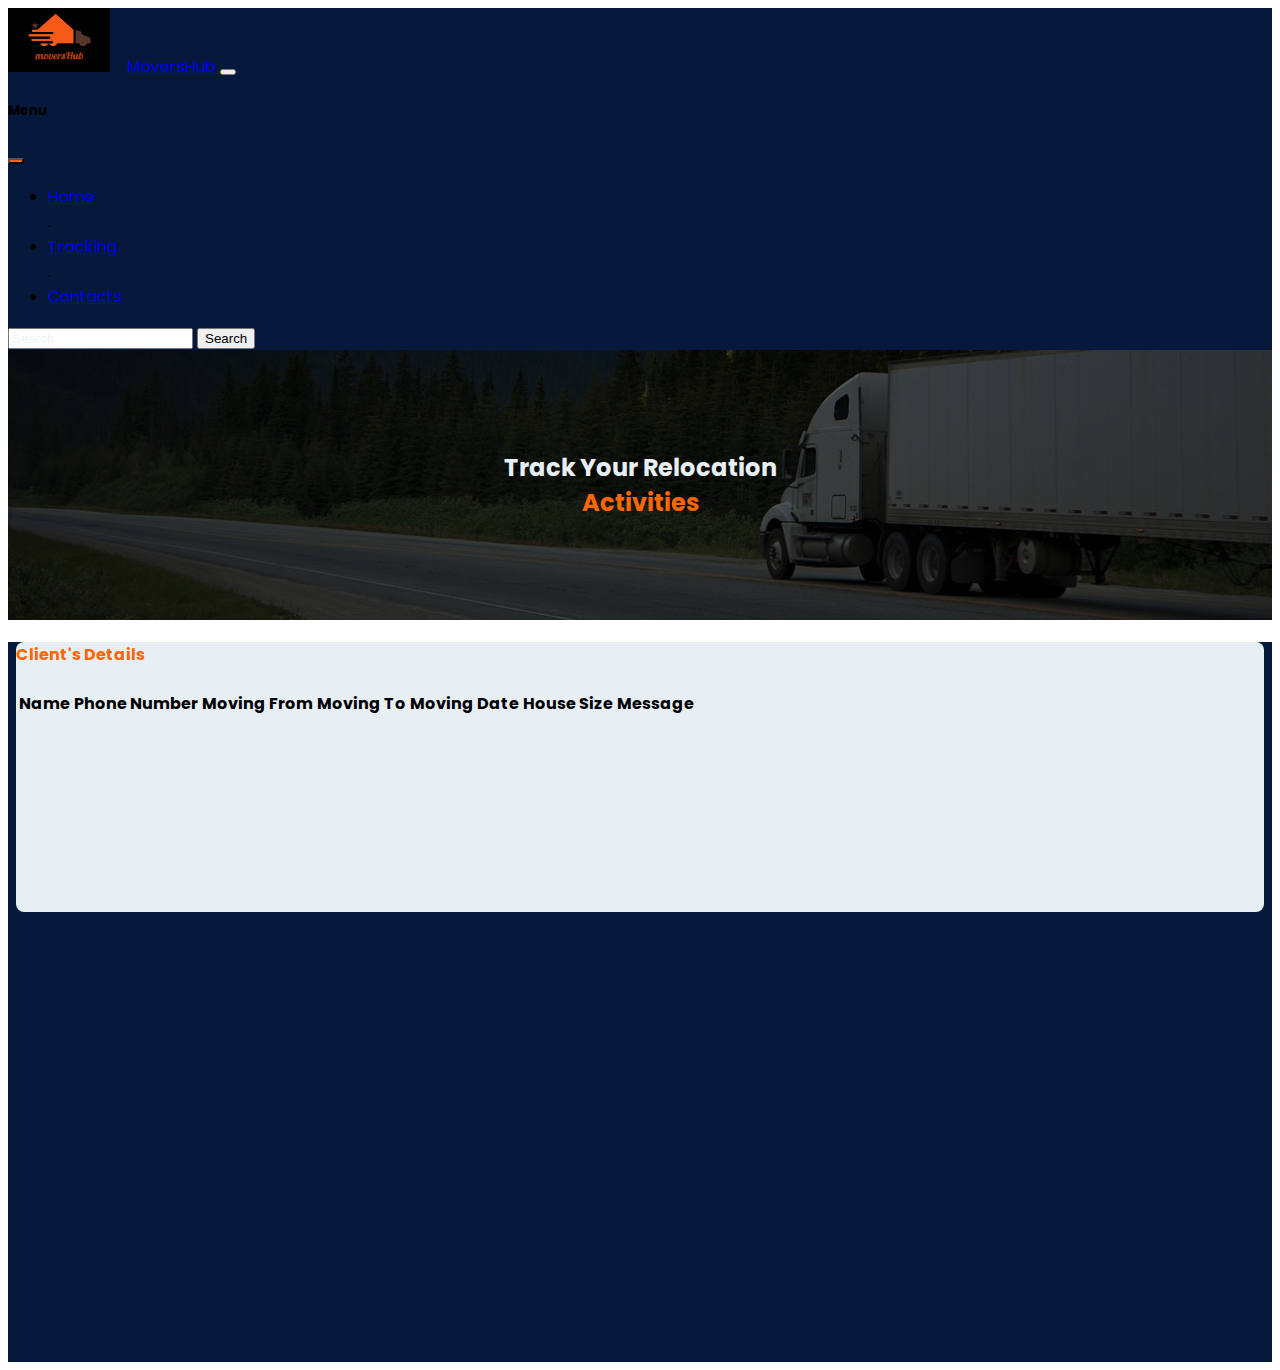
<file: tracking.html>
<!DOCTYPE html>
<html lang="en">

<head>
  <meta charset="UTF-8">
  <meta http-equiv="X-UA-Compatible" content="IE=edge">
  <meta name="viewport" content="width=device-width, initial-scale=1.0">
  <link href="https://cdn.jsdelivr.net/npm/bootstrap@5.1.3/dist/css/bootstrap.min.css" rel="stylesheet"
    integrity="sha384-1BmE4kWBq78iYhFldvKuhfTAU6auU8tT94WrHftjDbrCEXSU1oBoqyl2QvZ6jIW3" crossorigin="anonymous">
  <link rel="stylesheet" href="./css/booking.css">
  <title>Track Your Activities</title>
  <script src="https://cdn.jsdelivr.net/npm/bootstrap@5.1.3/dist/js/bootstrap.bundle.min.js"
    integrity="sha384-ka7Sk0Gln4gmtz2MlQnikT1wXgYsOg+OMhuP+IlRH9sENBO0LRn5q+8nbTov4+1p" crossorigin="anonymous">
  </script>
  <script src="https://code.jquery.com/jquery-3.6.0.js" integrity="sha256-H+K7U5CnXl1h5ywQfKtSj8PCmoN9aaq30gDh27Xc0jk="
    crossorigin="anonymous"></script>
  <script src="./js/booking.js"></script>
</head>

<body>
  <header>
    <nav class="navbar navbar-expand-lg navbar-light">
      <div class="container-fluid">
        <img src="assets/ogayes/images/movershub.png" height="" width="" alt="" id="uv">
        <a class="navbar-brand display-1 text-light" href="#">MoversHub </a>
        <button class="navbar-toggler text-warning" type="button" data-bs-toggle="offcanvas"
          data-bs-target="#offcanvasNavbar" aria-controls="offcanvasNavbar">
          <span class="navbar-toggler-icon "></span>
        </button>
        <div class="offcanvas offcanvas-end" tabindex="-1" id="offcanvasNavbar" aria-labelledby="offcanvasNavbarLabel">
          <div class="offcanvas-header">
            <h5 class="offcanvas-title text-light fs-3" id="offcanvasNavbarLabel">Menu</h5>
            <button type="button" class="btn-close text-reset" data-bs-dismiss="offcanvas" aria-label="Close"></button>
          </div>
          <div class="offcanvas-body">
            <ul class="navbar-nav justify-content-end flex-grow-1 pe-3">
              <li class="nav-item">
                <a class="nav-link active text-light" aria-current="page" href="index.html">Home</a>
              </li>.
              <li class="nav-item">
                <a class="nav-link text-light" href="tracking.html">Tracking</a>
              </li>.
              <li class="nav-item">
                <a class="nav-link text-light" href="contact.html">Contacts</a>
              </li>
            </ul>
            <form class="d-flex">
              <input class="form-control me-2" type="search" placeholder="Search" aria-label="Search">
              <button class="btn btn-outline-light text-warning" type="submit">Search</button>
            </form>
          </div>
        </div>
      </div>
    </nav>
  </header>

  <section class="hero">
    <div class="container-fluid">
      <div class="hero-content">
        <h2>Track Your Relocation<span> <br> Activities</span></h2>
      </div>
    </div>
  </section>

  <section class="mytable p-5 d-flex">
    <div class="container mycont p-5">
      <div class="row d-flex g-3">
        <div class="col col-lg-12 col-md-12 leftcol">
          <table class="table" id="myTable">
            <div class="mytitle p-3 text-center">
              <h4>Client's Details</h4>
            </div>
            <thead>
              <tr>
                <th scope="col">Name</th>
                <th scope="col">Phone Number</th>
                <th scope="col">Moving From</th>
                <th scope="col">Moving To</th>
                <th scope="col">Moving Date</th>
                <th scope="col">House Size</th>
                <th scope="col">Message</th>
              </tr>
            </thead>
            <tbody>
              <tr>
                <td id="client-name"></td>
                <td id="pNo"></td>
                <td id="mfrom"></td>
                <td id="mto"></td>
                <td id="mdate"></td>
                <td id="hsize"></td>
                <td id="msg"></td>
              </tr>
            </tbody>
          </table>
        </div>
      </div>
    </div>
  </section>

  <script>
    document.getElementById("client-name").innerHTML = localStorage.getItem("ls_clientName");
    document.getElementById("pNo").innerHTML = localStorage.getItem("ls_pNumber");
    document.getElementById("mfrom").innerHTML = localStorage.getItem("ls_currentLocation");
    document.getElementById("mto").innerHTML = localStorage.getItem("ls_destination");
    document.getElementById("mdate").innerHTML = localStorage.getItem("ls_movingDate");
    document.getElementById("hsize").innerHTML = localStorage.getItem("ls_numberOfRooms");
    document.getElementById("msg").innerHTML = localStorage.getItem("ls_additionalInfo");
  </script>

</body>

</html>
</file>
<file: css/index.css>
@import url("https://fonts.googleapis.com/css2?family=Fredoka:wght@300;400;700&family=Poppins:wght@300;400;500;700&display=swap");
*,
*::before,
*::after {
  font-family: "Poppins", sans-serif;
  padding: 0;
  margin: 0;
}
body {
  background-color: #06183c;

  overflow: hidden;
}
#uv {
  width: 8vw;
  height: 5vw;
  margin-right: .7rem;
}
.box {
  position: relative;
  width: 100%;
  max-width: 1020px;
  height: 640px;
  background-color: #2c3b5a;
  border-radius: 3.3rem;
  box-shadow: 10px 10px 5px 0px rgba(250, 117, 31, 1);
}
section {
  justify-content: center;
  align-items: center;
  display: flex;
}
.innerBox {
  position: absolute;
  width: calc(100% - 4.1rem);
  height: calc(100% - 4.1rem);
  top: 50%;
  left: 50%;
  transform: translate(-50%, -50%);
}
.formBox {
  position: absolute;
  height: 100%;
  width: 45%;
  top: 0;
  left: 0;
  grid-template-columns: 1fr;
  grid-template-rows: 1fr;
  transition: 0.8s ease-in-out;
}

form {
  max-width: 280px;
  margin: 0 auto;
  height: 100%;
  flex-direction: column;
  grid-column: 1/2;
  grid-row: 1/2;
  transition-delay: 0.02s 0.4s;
}
.heading h2 {
  margin-top: -9px;
  letter-spacing: -0.5px;
}
.heading p {
  display: inline;
  color: #fa751f;
  font-size: 0.75rem;
  font-weight: 400;
}
.toggle {
  text-decoration: none;
  font-size: 0.75rem;
  font-weight: 500;
  transition: 0.3s;
}
.toggle:hover {
  color: #ffffff;
}
.input {
  position: relative;
  height: 37px;
  margin-bottom: 2rem;
}
.field {
  position: absolute;
  width: 100%;
  height: 100%;
  background: none;
  border: none;
  outline: none;
  border-bottom: 1px solid #fa751f;
}
.signBtn {
  display: inline-block;
  width: 100%;
  height: 43px;
  background-color: #fa751f;
  color: #ffffff;
  border: none;
  border-radius: 20px;
  cursor: pointer;
  margin-bottom: 2rem;

  transition: 0.3s;
}
.signBtn:hover {
  background-color: #06183c;
}
.text {
  color: #000;
  opacity: .8;
}
.text a {
  color: #ffffff;
}
.text a:hover {
  color: #fa751f;
}
.carousel {
  position: absolute;
  height: 100%;
  width: 55%;
  top: 0;
  right: 0;
  background-color: #fa751f;
  border-radius: 2rem;
  grid-template-rows: auto 1fr;
  padding-bottom: 2rem;
  transition: 0.8s ease-in-out;
}
form.sign-in-form {
  display: none;
}
form.sign-up-form {
  opacity: 0;
  pointer-events: none;
}
section.logIn .formBox {
  left: 55%;
}
section.logIn .carousel {
  left: 0;
}
section.logIn .carousel section.logIn {
  opacity: 0;
  pointer-events: none;
}
section.logIn form.sign-in-form {
  opacity: 0;
  pointer-events: none;
}
section.logIn form.sign-up-form {
  opacity: 1;
  pointer-events: all;
}
img {
  width: 100%;

  border-radius: 1rem;
  grid-column: 1/2;
  grid-row: 1/2;
}
.pictures {
  grid-template-columns: 1fr;
  grid-template-rows: 1fr;
}
img.show {
  opacity: 1;
}
.slider {
  align-items: center;
  flex-direction: column;
}
.wrap {
  max-height: 2.5rem;
  margin-bottom: 1rem;
  overflow: hidden;
}
.group p {
  line-height: 2.5rem;
  font-size: 1.2rem;
  color: #06183c;
}
.group {
  transform: translateY(0);
}
</file>
<file: css/booking.css>
@import url('https://fonts.googleapis.com/css2?family=Poppins:wght@300;500&display=swap');

:root {
  --dark-navy-blue: #06183c;
  --light-navy-blue: #142445;
  --lighter-navy-blue: #2c3b5a;
  --orange: #fe6600;
  --fontColor: #e7eff5;
}

body {
  font-family: 'Poppins', sans-serif;
}

.navbar {
  background-color: var(--dark-navy-blue);
}

#uv {
  width: 8vw;
  height: 5vw;
  margin-right: .8rem;
}

.modal-header,
.modal-body,
.modal-footer {
  background-color: var(--dark-navy-blue);
  color: var(--fontColor);
}


.modal-title {
  color: var(--orange);
  font-size: 1.5rem;
  margin-left: 1rem;
}

.form-container {
  background-color: var(--light-navy-blue);
  height: auto;
  border-radius: 15px;
}

textarea,
.fields input {
  border: none !important;
  outline: none;
  background: none;
  font-size: 1rem;
  padding: 10px;
}

.forminput {
  border-radius: 15px;
  box-shadow: inset 8px 8px 8px var(--dark-navy-blue), inset -8px -8px 8px var(--lighter-navy-blue);
}

textarea,
input {
  color: var(--fontColor);
}

::placeholder {
  color: var(--fontColor);
  opacity: .75;
}

.btn-close {
  background-color: var(--orange);
}

.btn-atc {
  background-color: var(--orange);
  color: var(--fontColor);
  font-size: 18px;
}

.btn-atc:hover {
  background-color: var(--light-navy-blue);
  border: 2px solid var(--orange) !important;
  color: var(--orange);
}

/* Tracking page styles */
.hero {
  background-image: url("../assets/trackingpage.jpg"), linear-gradient(rgba(0, 0, 0, 0.6), rgba(0, 0, 0, 0.6));
  background-blend-mode: overlay;
  background-repeat: no-repeat;
  background-size: cover;
  background-position: bottom;
  min-width: 100%;
  height: 30vh;
  display: flex;
  flex-direction: column;
  justify-content: center;
  text-align: center;
}

.hero-content {
  color: var(--fontColor);
}

.hero-content span {
  color: var(--orange);
}

.mytable {
  background-color: var(--dark-navy-blue);
  height: 80vh;
}

.leftcol {
  background-color: var(--fontColor);
  height: 30vh;
  border-radius: 8px;
  margin: .5rem;
}

.rightcol {
  background-color: var(--fontColor);
  height: 30vh;
  border-radius: 8px;
  margin: .5rem;
}

.mytitle {
  color: var(--orange);
}
</file>
<file: css/contact.css>
@import url('https://fonts.googleapis.com/css2?family=Hubballi&family=Poppins&family=Smooch+Sans&display=swap');
body {
    background-color: #06183c;
    color: #db7e53;
    font-family:'Poppins', sans-serif;
    overflow-x: hidden;
}


#uv{
    width: 8vw;
    height: 5vw;
    
}
.navbar-brand {
    text-align: center;
}

nav.navbar{
    background-color: #06183c;
     
}
#heading {
    text-align: center;
    padding-top: 2%;
}
.address {
    padding-bottom: 0%;
    text-align: center;
}
#heading h3 {
    font-style: italic;
}

.row {
    width: 100%;
}
.card {
    position: relative;
    display: flex;
    width: 25%;
    flex-direction: column;
    word-wrap: break-word;
    border: 1px solid;
    border-radius: 11px;
    float: left;
    width: 18rem;
    margin-left: 1%;
    margin-bottom: 1%;
}

.card .card-body {
    padding: 1rem 1rem;

}
.comment {
    display: none;
}
p {
    margin-bottom: .5rem;
    line-height: 1.5rem;
}
#head{
    text-align: center;
}
#feedback {
    padding-top: 2%;
}
#contact {
    padding-top: 3%;
    padding-bottom: 5%;
    color: #db7e53;
    margin-left: 10%;
}
.form-control {
    position: center;
    background: transparent;
}
#contact ::placeholder {
    color: #db7e53;
}

.col-sm-4 {
    max-width: 100%;
    margin-left: 5%;
}
.form-group {
    max-width: 100%;
    margin-left: 5%;
    margin-right: 10%;
    padding-top: 0%;
}
button {
    margin-left: 5%;
}
.address {
    text-align: center;
    font-size: smaller;
}
footer {
    text-align: center;
    font-size: smaller;
}
</file>
<file: css/profiles.css>
@import url('https://fonts.googleapis.com/css2?family=Dancing+Script&family=Lato:ital,wght@0,100;0,300;1,100;1,300&family=Lobster&family=Open+Sans:ital,wght@0,300;0,400;0,500;0,600;0,700;1,300;1,400;1,500;1,600&family=Poppins:wght@200&family=Redressed&family=Shizuru&display=swap');


*{
    margin: 0;
    padding: 0;
    box-sizing: content-box;
}
#profiles{
    background-color: #f0f0f0;
}

body{
    
    background: rgb(250, 117, 31);
    background: linear-gradient(
    90deg,
    rgba(250, 117, 31, 1) 10%,
    rgba(6, 24, 60, 1) 42%
  );
    background-position: cover;
    background-position: top;
    background-blend-mode: darken;
}

.face{
flex: 1;

}
.info{
    flex: 3;
    background-color:#06183c;
    color: white;
    grid-template-columns: 1fr 1fr;


}

#uv{
    width: 8vw;
    height: 5vw;
    
}
.imag{
    clip-path: circle();
}

.qul{
    border: 1px solid white;
    text-align: center;
    padding: 2rem;

}
.vehp img{
    width: 10vw;
    height: 6vw;
    
}

.offcanvas{
    background-color: #06183c;
}
.templata h6{
    color: #ff6600;
}
.stars i{
    color: goldenrod;
}
.face button{
justify-self:end;
}
body{
    font-family: 'Poppins', sans-serif;
}
.social i {
    color: #06183c;
    margin-right: 1vw; 
}
.social i:hover{
    transform: scale(1.3);
    color: #ff6600;
}
.social{
    background-color: white;
    box-shadow: inset 1px 1px   #ccc;
}
.br button{
    color: white;
    background-color: #06183c;
}
.br button:hover{
    color: white;
    transform: scale(1.2);
}
small{
    margin-left: 1vw;
    color: #bebebe ;
}
section{
    margin-bottom: 1vw;
    margin-top: 1vw;
    
}
nav.navbar{
    background-color: #06183c;
    
    
}
.ct{
    width: 10vw;
    height: 10.5vw;
}

/* modal styles */
:root {
    --dark-navy-blue: #06183c;
    --light-navy-blue: #142445;
    --lighter-navy-blue: #2c3b5a;
    --orange: #fe6600;
    --fontColor: #e7eff5;
  }
  
  
  .modal-header,
  .modal-body,
  .modal-footer {
    background-color: var(--dark-navy-blue);
    color: var(--fontColor);
  }
  
  
  .modal-title {
    color: var(--orange);
    font-size: 1.5rem;
    margin-left: 1rem;
  }
  
  .form-container {
    background-color: var(--light-navy-blue);
    height: auto;
    border-radius: 15px;
  }
  
  textarea,
  .fields input {
    border: none !important;
    outline: none;
    background: none;
    font-size: 1rem;
    padding: 10px;
  }
  
  .forminput {
    border-radius: 15px;
    box-shadow: inset 8px 8px 8px var(--dark-navy-blue), inset -8px -8px 8px var(--lighter-navy-blue);
  }
  
  textarea,
  input {
    color: var(--fontColor);
  }
  
  ::placeholder {
    color: var(--fontColor);
    opacity: .75;
  }
  
  .btn-close {
    background-color: var(--orange);
  }
  
  .btn-atc {
    background-color: var(--orange);
    color: var(--fontColor);
    font-size: 18px;
  }
  
  .btn-atc:hover {
    background-color: var(--light-navy-blue);
    border: 2px solid var(--orange) !important;
    color: var(--orange);
  }
  










@media only screen and (max-width:1300px){
.info{
    grid-template-columns: 1fr;
}
.templata{
    flex-direction: column;
}
.qul{
    border: none;
    margin: 0 auto;
}

    

    
}
</file>
